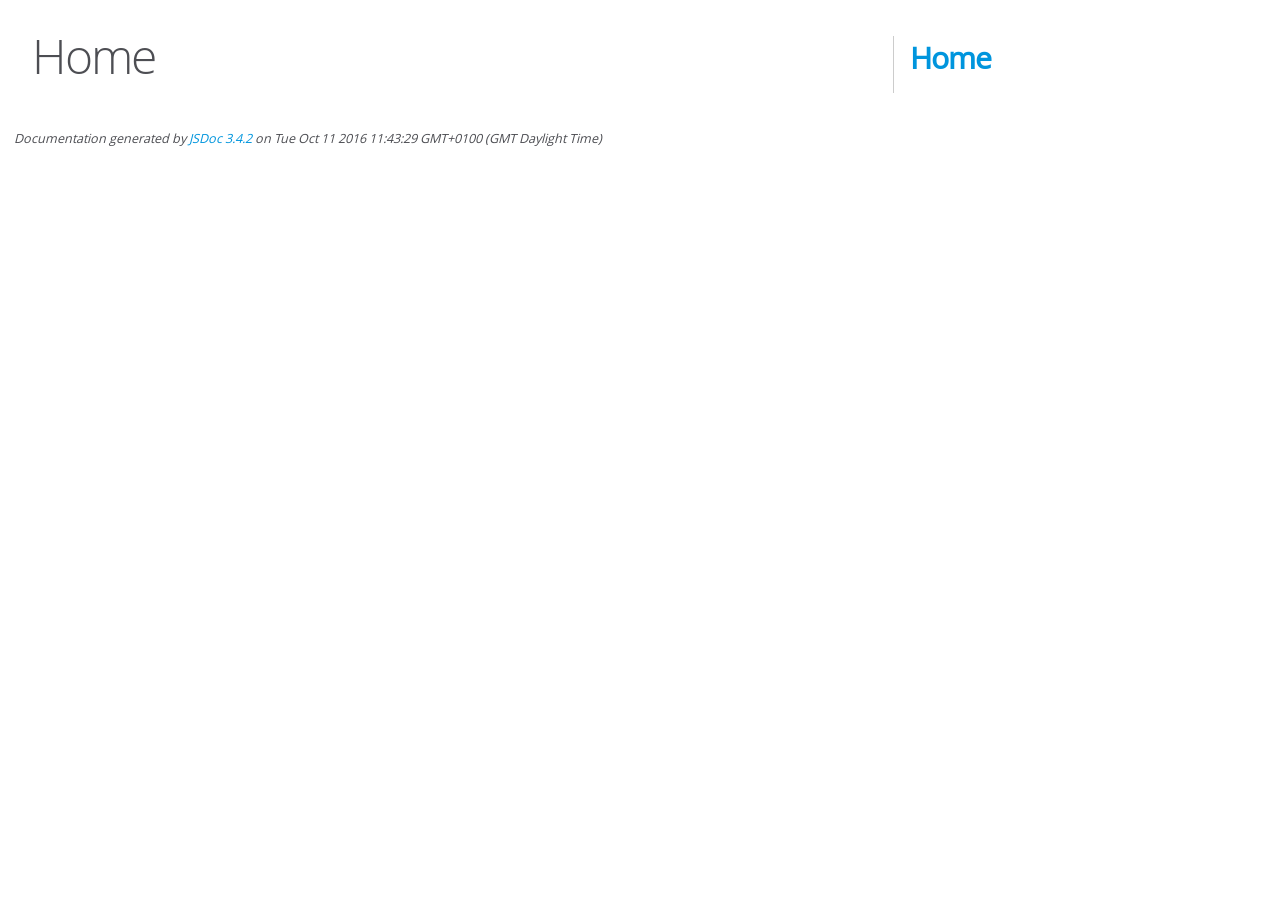
<file: Lab4/out/index.html>
<!DOCTYPE html>
<html lang="en">
<head>
    <meta charset="utf-8">
    <title>JSDoc: Home</title>

    <script src="scripts/prettify/prettify.js"> </script>
    <script src="scripts/prettify/lang-css.js"> </script>
    <!--[if lt IE 9]>
      <script src="//html5shiv.googlecode.com/svn/trunk/html5.js"></script>
    <![endif]-->
    <link type="text/css" rel="stylesheet" href="styles/prettify-tomorrow.css">
    <link type="text/css" rel="stylesheet" href="styles/jsdoc-default.css">
</head>

<body>

<div id="main">

    <h1 class="page-title">Home</h1>

    



    


    <h3> </h3>










    









</div>

<nav>
    <h2><a href="index.html">Home</a></h2>
</nav>

<br class="clear">

<footer>
    Documentation generated by <a href="https://github.com/jsdoc3/jsdoc">JSDoc 3.4.2</a> on Tue Oct 11 2016 11:43:29 GMT+0100 (GMT Daylight Time)
</footer>

<script> prettyPrint(); </script>
<script src="scripts/linenumber.js"> </script>
</body>
</html>
</file>
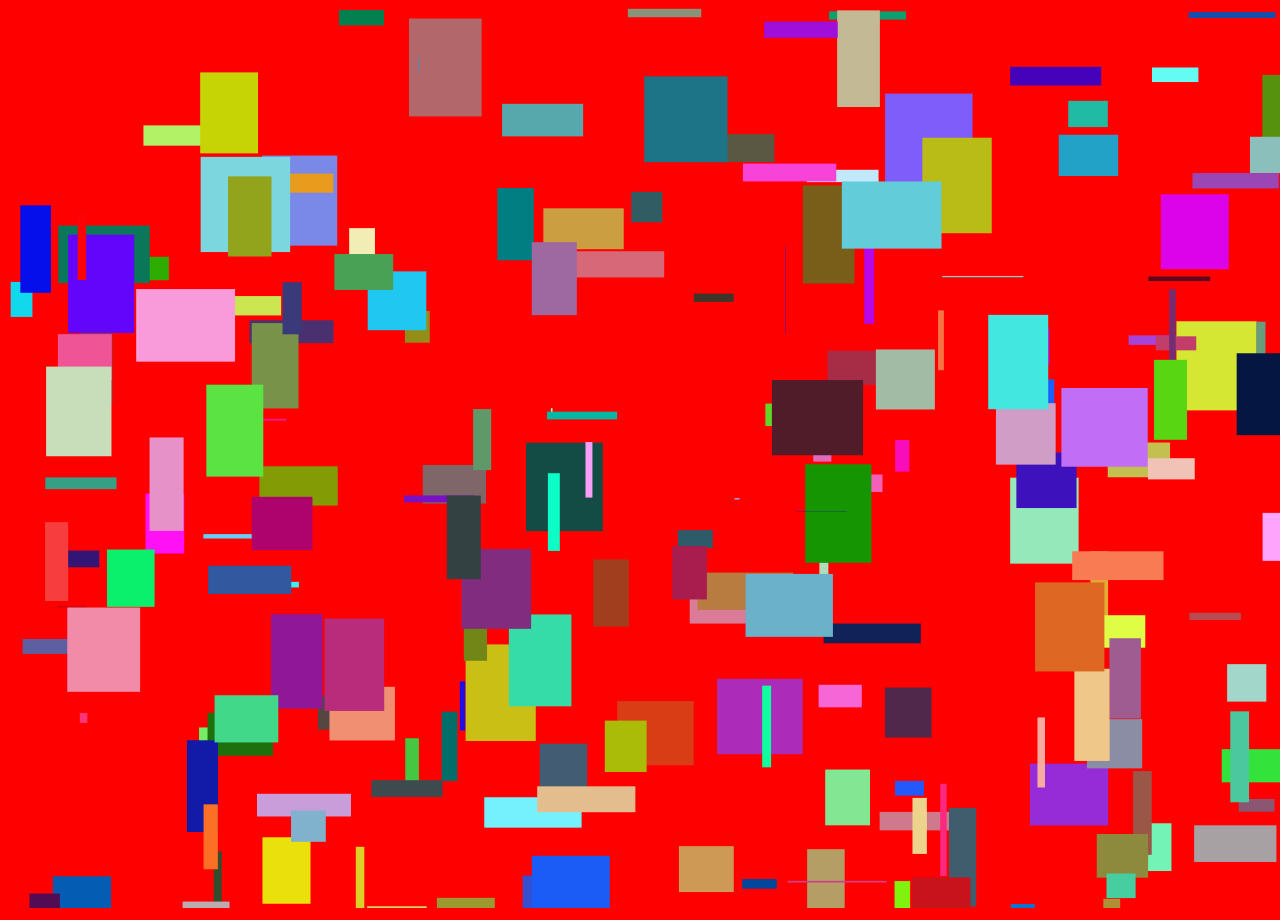
<file: Lab1/Empty.html>
<!DOCTYPE HTML>
<html> 

<head>
	<title>Lab 1 Test</title>
	<link rel="stylesheet" href="empty.css" />
</head>
 


<body onload=main()>
	<script language="JavaScript" src="Empty.js">
	</script> 
</body>

</html>
</file>
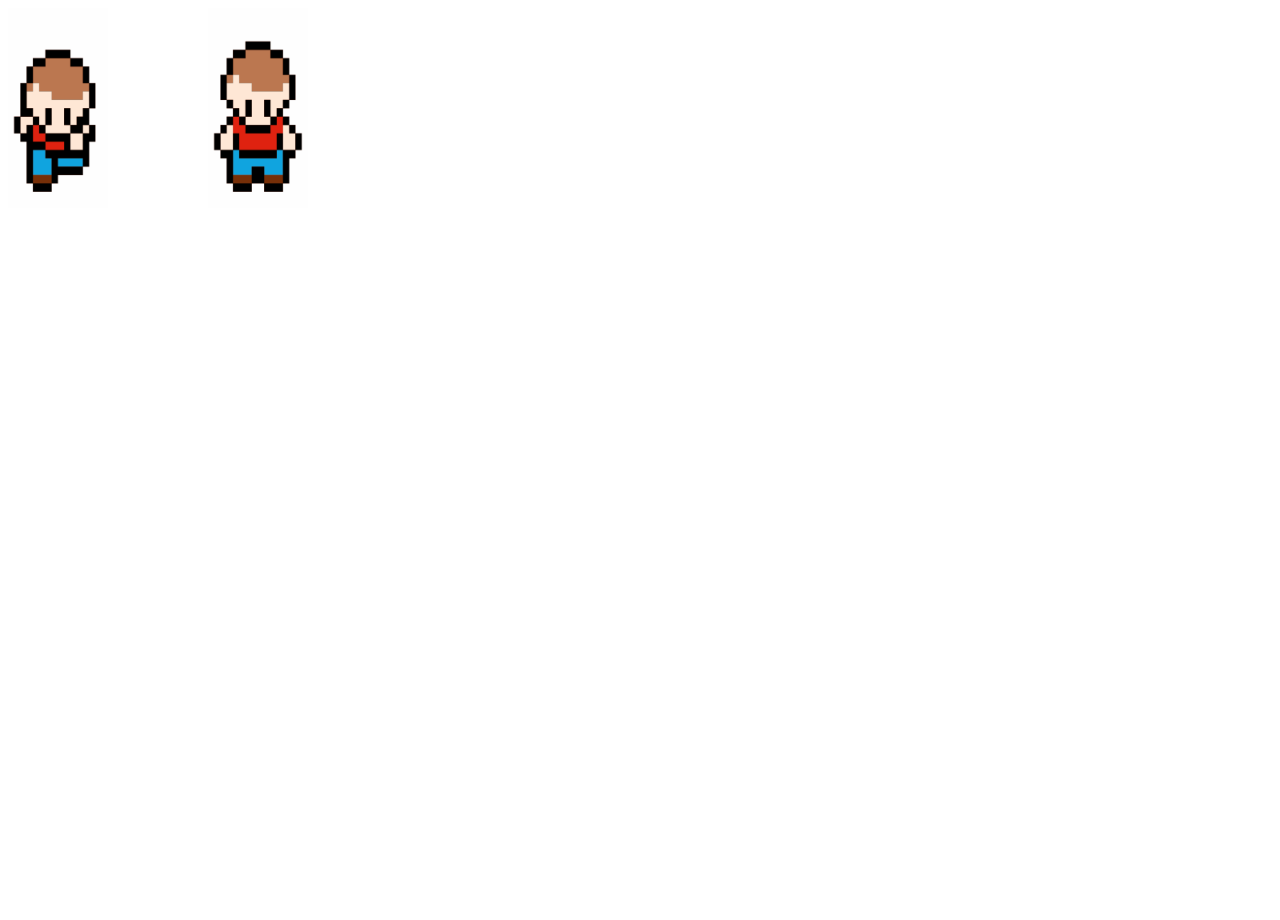
<file: Lab10/Lab10.html>
<!DOCTYPE HTML>
<html> 
<head>
	<title>Lab 10</title>
</head>
 
<body onload=main()>
	<script language="JavaScript" src="main.js">	
	</script>
	<script language="JavaScript" src="game.js">	
	</script>
</body>
</html>
</file>
<file: Lab4/out/styles/prettify-tomorrow.css>
/* Tomorrow Theme */
/* Original theme - https://github.com/chriskempson/tomorrow-theme */
/* Pretty printing styles. Used with prettify.js. */
/* SPAN elements with the classes below are added by prettyprint. */
/* plain text */
.pln {
  color: #4d4d4c; }

@media screen {
  /* string content */
  .str {
    color: #718c00; }

  /* a keyword */
  .kwd {
    color: #8959a8; }

  /* a comment */
  .com {
    color: #8e908c; }

  /* a type name */
  .typ {
    color: #4271ae; }

  /* a literal value */
  .lit {
    color: #f5871f; }

  /* punctuation */
  .pun {
    color: #4d4d4c; }

  /* lisp open bracket */
  .opn {
    color: #4d4d4c; }

  /* lisp close bracket */
  .clo {
    color: #4d4d4c; }

  /* a markup tag name */
  .tag {
    color: #c82829; }

  /* a markup attribute name */
  .atn {
    color: #f5871f; }

  /* a markup attribute value */
  .atv {
    color: #3e999f; }

  /* a declaration */
  .dec {
    color: #f5871f; }

  /* a variable name */
  .var {
    color: #c82829; }

  /* a function name */
  .fun {
    color: #4271ae; } }
/* Use higher contrast and text-weight for printable form. */
@media print, projection {
  .str {
    color: #060; }

  .kwd {
    color: #006;
    font-weight: bold; }

  .com {
    color: #600;
    font-style: italic; }

  .typ {
    color: #404;
    font-weight: bold; }

  .lit {
    color: #044; }

  .pun, .opn, .clo {
    color: #440; }

  .tag {
    color: #006;
    font-weight: bold; }

  .atn {
    color: #404; }

  .atv {
    color: #060; } }
/* Style */
/*
pre.prettyprint {
  background: white;
  font-family: Consolas, Monaco, 'Andale Mono', monospace;
  font-size: 12px;
  line-height: 1.5;
  border: 1px solid #ccc;
  padding: 10px; }
*/

/* Specify class=linenums on a pre to get line numbering */
ol.linenums {
  margin-top: 0;
  margin-bottom: 0; }

/* IE indents via margin-left */
li.L0,
li.L1,
li.L2,
li.L3,
li.L4,
li.L5,
li.L6,
li.L7,
li.L8,
li.L9 {
  /* */ }

/* Alternate shading for lines */
li.L1,
li.L3,
li.L5,
li.L7,
li.L9 {
  /* */ }
</file>
<file: Lab4/out/styles/jsdoc-default.css>
@font-face {
    font-family: 'Open Sans';
    font-weight: normal;
    font-style: normal;
    src: url('../fonts/OpenSans-Regular-webfont.eot');
    src:
        local('Open Sans'),
        local('OpenSans'),
        url('../fonts/OpenSans-Regular-webfont.eot?#iefix') format('embedded-opentype'),
        url('../fonts/OpenSans-Regular-webfont.woff') format('woff'),
        url('../fonts/OpenSans-Regular-webfont.svg#open_sansregular') format('svg');
}

@font-face {
    font-family: 'Open Sans Light';
    font-weight: normal;
    font-style: normal;
    src: url('../fonts/OpenSans-Light-webfont.eot');
    src:
        local('Open Sans Light'),
        local('OpenSans Light'),
        url('../fonts/OpenSans-Light-webfont.eot?#iefix') format('embedded-opentype'),
        url('../fonts/OpenSans-Light-webfont.woff') format('woff'),
        url('../fonts/OpenSans-Light-webfont.svg#open_sanslight') format('svg');
}

html
{
    overflow: auto;
    background-color: #fff;
    font-size: 14px;
}

body
{
    font-family: 'Open Sans', sans-serif;
    line-height: 1.5;
    color: #4d4e53;
    background-color: white;
}

a, a:visited, a:active {
    color: #0095dd;
    text-decoration: none;
}

a:hover {
    text-decoration: underline;
}

header
{
    display: block;
    padding: 0px 4px;
}

tt, code, kbd, samp {
    font-family: Consolas, Monaco, 'Andale Mono', monospace;
}

.class-description {
    font-size: 130%;
    line-height: 140%;
    margin-bottom: 1em;
    margin-top: 1em;
}

.class-description:empty {
    margin: 0;
}

#main {
    float: left;
    width: 70%;
}

article dl {
    margin-bottom: 40px;
}

section
{
    display: block;
    background-color: #fff;
    padding: 12px 24px;
    border-bottom: 1px solid #ccc;
    margin-right: 30px;
}

.variation {
    display: none;
}

.signature-attributes {
    font-size: 60%;
    color: #aaa;
    font-style: italic;
    font-weight: lighter;
}

nav
{
    display: block;
    float: right;
    margin-top: 28px;
    width: 30%;
    box-sizing: border-box;
    border-left: 1px solid #ccc;
    padding-left: 16px;
}

nav ul {
    font-family: 'Lucida Grande', 'Lucida Sans Unicode', arial, sans-serif;
    font-size: 100%;
    line-height: 17px;
    padding: 0;
    margin: 0;
    list-style-type: none;
}

nav ul a, nav ul a:visited, nav ul a:active {
    font-family: Consolas, Monaco, 'Andale Mono', monospace;
    line-height: 18px;
    color: #4D4E53;
}

nav h3 {
    margin-top: 12px;
}

nav li {
    margin-top: 6px;
}

footer {
    display: block;
    padding: 6px;
    margin-top: 12px;
    font-style: italic;
    font-size: 90%;
}

h1, h2, h3, h4 {
    font-weight: 200;
    margin: 0;
}

h1
{
    font-family: 'Open Sans Light', sans-serif;
    font-size: 48px;
    letter-spacing: -2px;
    margin: 12px 24px 20px;
}

h2, h3.subsection-title
{
    font-size: 30px;
    font-weight: 700;
    letter-spacing: -1px;
    margin-bottom: 12px;
}

h3
{
    font-size: 24px;
    letter-spacing: -0.5px;
    margin-bottom: 12px;
}

h4
{
    font-size: 18px;
    letter-spacing: -0.33px;
    margin-bottom: 12px;
    color: #4d4e53;
}

h5, .container-overview .subsection-title
{
    font-size: 120%;
    font-weight: bold;
    letter-spacing: -0.01em;
    margin: 8px 0 3px 0;
}

h6
{
    font-size: 100%;
    letter-spacing: -0.01em;
    margin: 6px 0 3px 0;
    font-style: italic;
}

table
{
    border-spacing: 0;
    border: 0;
    border-collapse: collapse;
}

td, th
{
    border: 1px solid #ddd;
    margin: 0px;
    text-align: left;
    vertical-align: top;
    padding: 4px 6px;
    display: table-cell;
}

thead tr
{
    background-color: #ddd;
    font-weight: bold;
}

th { border-right: 1px solid #aaa; }
tr > th:last-child { border-right: 1px solid #ddd; }

.ancestors { color: #999; }
.ancestors a
{
    color: #999 !important;
    text-decoration: none;
}

.clear
{
    clear: both;
}

.important
{
    font-weight: bold;
    color: #950B02;
}

.yes-def {
    text-indent: -1000px;
}

.type-signature {
    color: #aaa;
}

.name, .signature {
    font-family: Consolas, Monaco, 'Andale Mono', monospace;
}

.details { margin-top: 14px; border-left: 2px solid #DDD; }
.details dt { width: 120px; float: left; padding-left: 10px;  padding-top: 6px; }
.details dd { margin-left: 70px; }
.details ul { margin: 0; }
.details ul { list-style-type: none; }
.details li { margin-left: 30px; padding-top: 6px; }
.details pre.prettyprint { margin: 0 }
.details .object-value { padding-top: 0; }

.description {
    margin-bottom: 1em;
    margin-top: 1em;
}

.code-caption
{
    font-style: italic;
    font-size: 107%;
    margin: 0;
}

.prettyprint
{
    border: 1px solid #ddd;
    width: 80%;
    overflow: auto;
}

.prettyprint.source {
    width: inherit;
}

.prettyprint code
{
    font-size: 100%;
    line-height: 18px;
    display: block;
    padding: 4px 12px;
    margin: 0;
    background-color: #fff;
    color: #4D4E53;
}

.prettyprint code span.line
{
  display: inline-block;
}

.prettyprint.linenums
{
  padding-left: 70px;
  -webkit-user-select: none;
  -moz-user-select: none;
  -ms-user-select: none;
  user-select: none;
}

.prettyprint.linenums ol
{
  padding-left: 0;
}

.prettyprint.linenums li
{
  border-left: 3px #ddd solid;
}

.prettyprint.linenums li.selected,
.prettyprint.linenums li.selected *
{
  background-color: lightyellow;
}

.prettyprint.linenums li *
{
  -webkit-user-select: text;
  -moz-user-select: text;
  -ms-user-select: text;
  user-select: text;
}

.params .name, .props .name, .name code {
    color: #4D4E53;
    font-family: Consolas, Monaco, 'Andale Mono', monospace;
    font-size: 100%;
}

.params td.description > p:first-child,
.props td.description > p:first-child
{
    margin-top: 0;
    padding-top: 0;
}

.params td.description > p:last-child,
.props td.description > p:last-child
{
    margin-bottom: 0;
    padding-bottom: 0;
}

.disabled {
    color: #454545;
}
</file>
<file: Lab1/empty.css>
body {
	background-color:red; 
}
</file>
